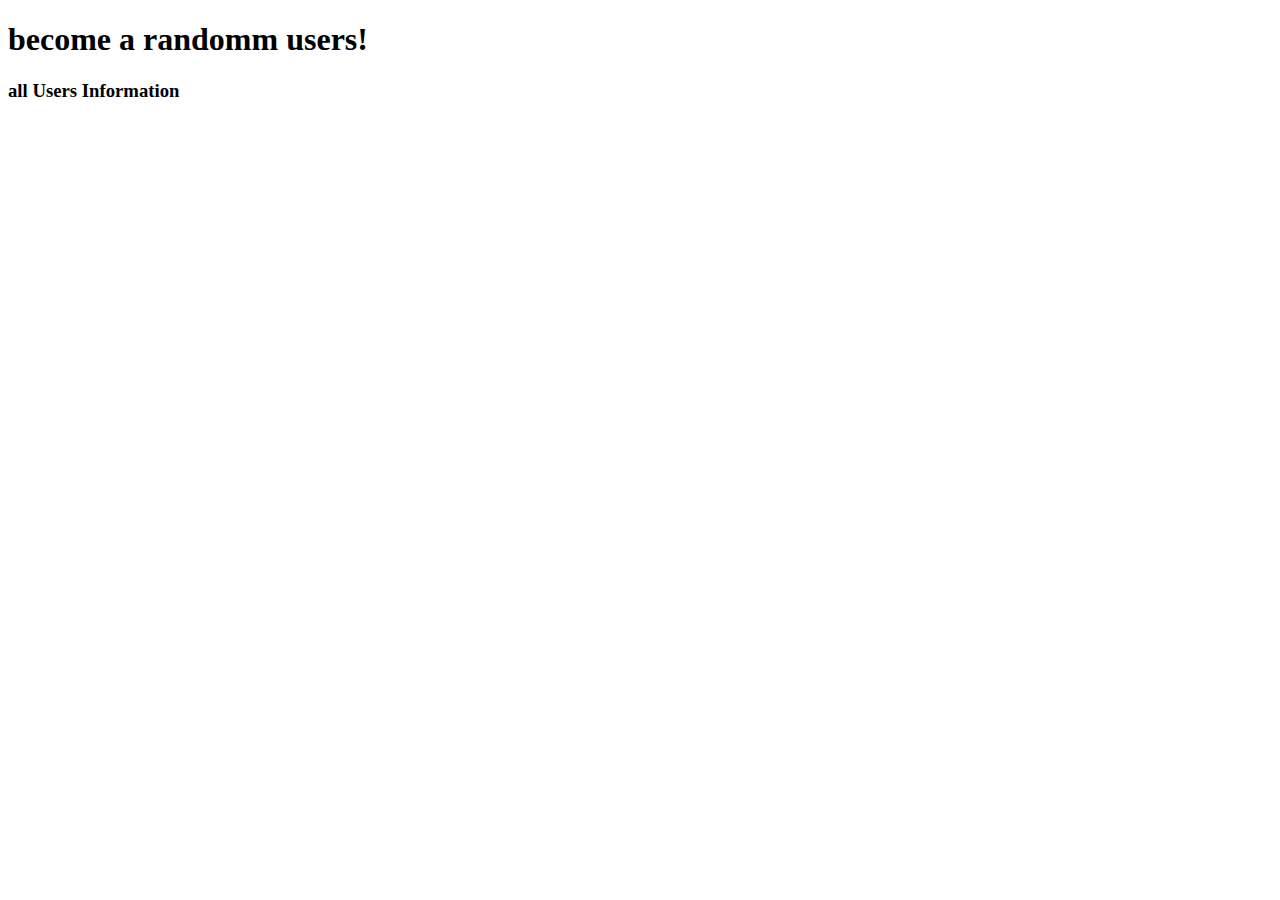
<file: bidesi.html>
<!DOCTYPE html>
<html lang="en">
<head>
    <meta charset="UTF-8">
    <meta http-equiv="X-UA-Compatible" content="IE=edge">
    <meta name="viewport" content="width=device-width, initial-scale=1.0">
    <title>Document</title>
</head>
<body>
    <header>
        <h1>become a randomm users! 
        </h1>
    </header>
    <main>
        <section>
            <h3>all Users Information</h3>
            <div id="users_container">
                    
            </div>
        </section>
    </main>
    <script src="js/randomusers.js"></script>
</body>
</html>
</file>
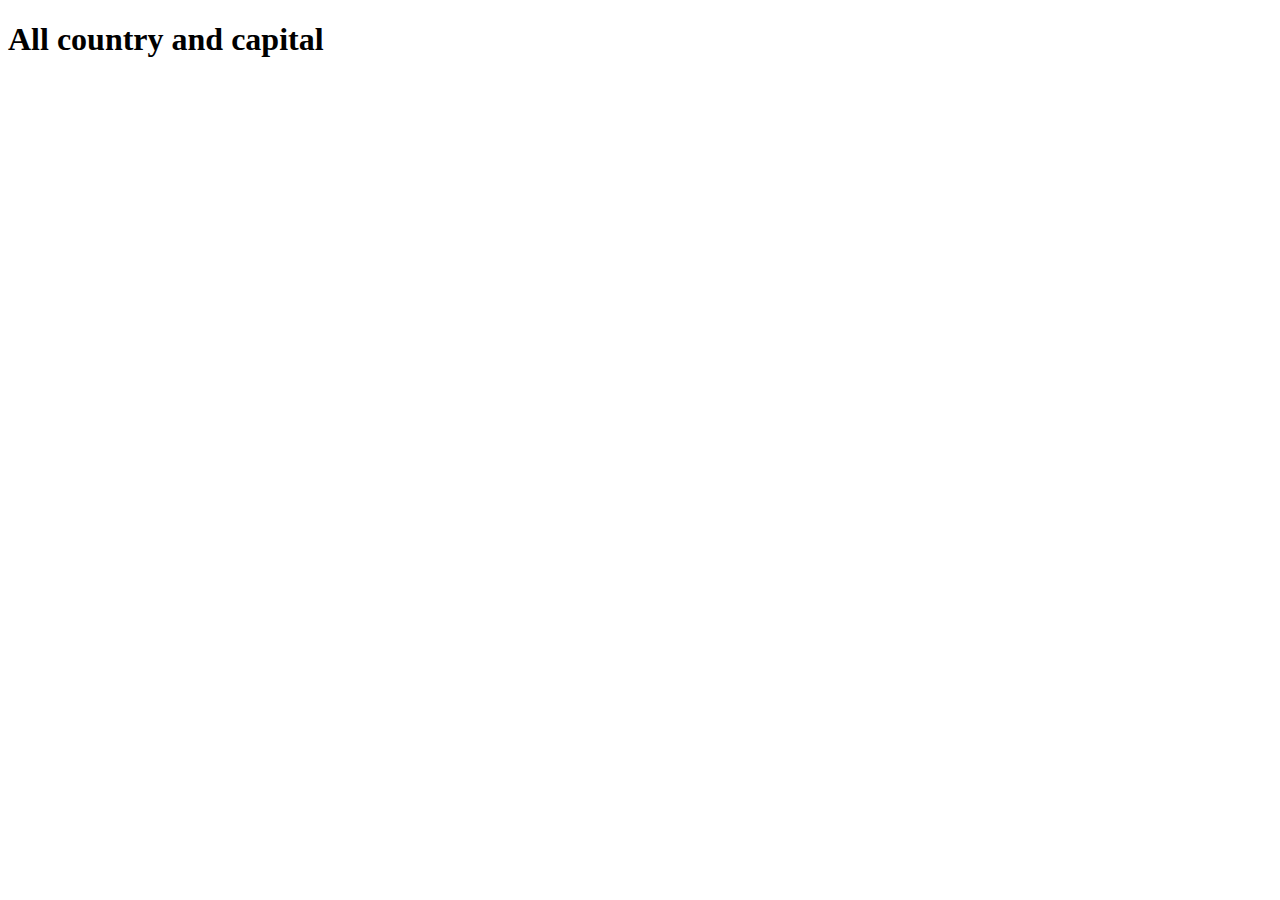
<file: country.html>
<!DOCTYPE html>
<html lang="en">
<head>
    <meta charset="UTF-8">
    <meta http-equiv="X-UA-Compatible" content="IE=edge">
    <meta name="viewport" content="width=device-width, initial-scale=1.0">
    <title>country</title>
    <link rel="stylesheet" href="/style/country.css">
</head>
<body>
    <header>
        <h1>All country and capital</h1>
    </header>
    <main>
        <section id="countries_container">

        </section>
    </main>
    <script src="js/country.js"></script>
</body>
</html>
</file>
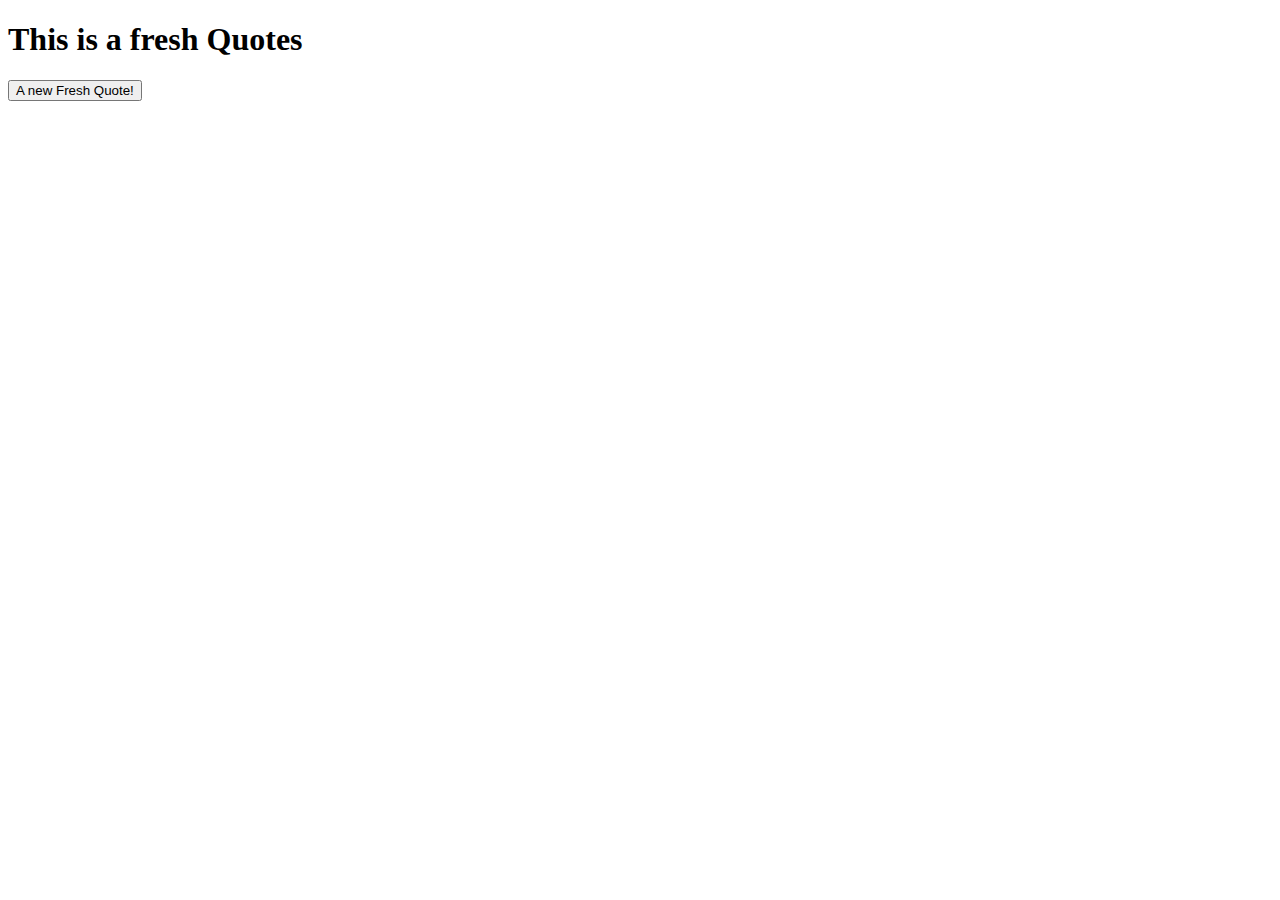
<file: kanye.html>
<!DOCTYPE html>
<html lang="en">

<head>
    <meta charset="UTF-8">
    <meta http-equiv="X-UA-Compatible" content="IE=edge">
    <meta name="viewport" content="width=device-width, initial-scale=1.0">
    <title> Fresh Quote</title>
</head>

<body>
    <header>
        <h1>This is a fresh Quotes</h1>
    </header>
    <main>
        <section>
            <blockquote id="quote">

            </blockquote>
            <button onclick="loadQuete()">
                A new Fresh Quote!
            </button>
        </section>
    </main>
    <script src="js/kanye.js"></script>
</body>

</html>
</file>
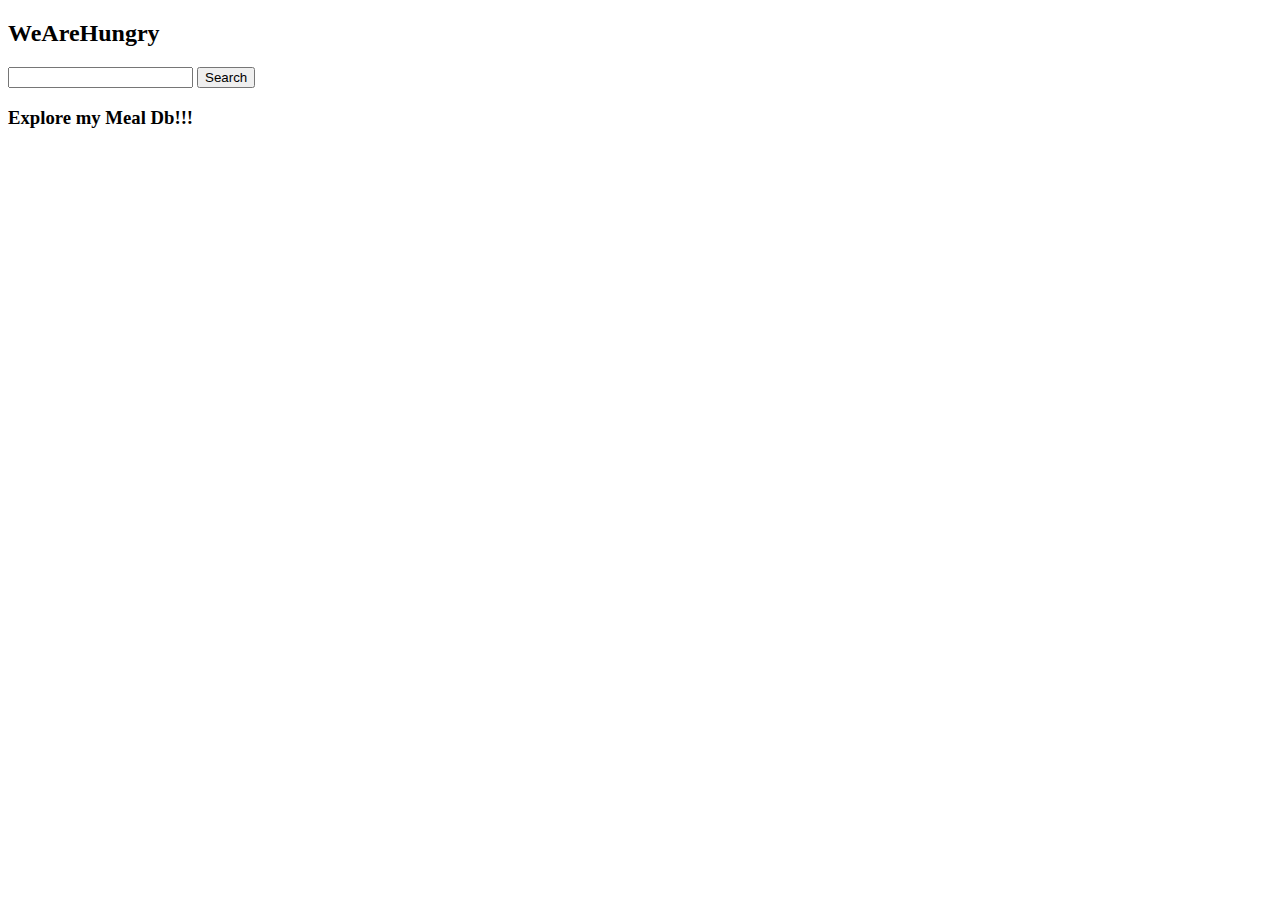
<file: meals.html>
<!DOCTYPE html>
<html lang="en">
<head>
    <meta charset="UTF-8">
    <meta http-equiv="X-UA-Compatible" content="IE=edge">
    <meta name="viewport" content="width=device-width, initial-scale=1.0">
    <title>Meals Db</title>
    <link href="https://cdn.jsdelivr.net/npm/bootstrap@5.2.2/dist/css/bootstrap.min.css" rel="stylesheet" integrity="sha384-Zenh87qX5JnK2Jl0vWa8Ck2rdkQ2Bzep5IDxbcnCeuOxjzrPF/et3URy9Bv1WTRi" crossorigin="anonymous">

</head>
<body>
    <header>
        <h2 class="text-center text-warning">WeAreHungry</h2>

    </header>
    <main class="container">
        <section  class="text-center">
            <input id="search-field" type="text">
            <button onclick="searchFood()" class="btn btn-primary">Search</button>
        </section>
        <section>
            <h3>
                Explore my Meal Db!!!
            </h3>
        </section>
        <section>
            <div id="meals_container" class="row row-cols-1 row-cols-md-2 g-4">

            </div>
        </section>
    </main>
    <script src="https://cdn.jsdelivr.net/npm/bootstrap@5.2.2/dist/js/bootstrap.bundle.min.js" integrity="sha384-OERcA2EqjJCMA+/3y+gxIOqMEjwtxJY7qPCqsdltbNJuaOe923+mo//f6V8Qbsw3" crossorigin="anonymous"></script>
    <script src="js/meals.js"></script>
</body>
</html>
</file>
<file: style/country.css>
#countries_container {
    display: grid;
    grid-template-columns: repeat(4, 1fr);
    gap: 15px;
}

.countries {
    border: 2px solid salmon;
    padding: 15px;
    border-radius: 10px;
}
</file>
